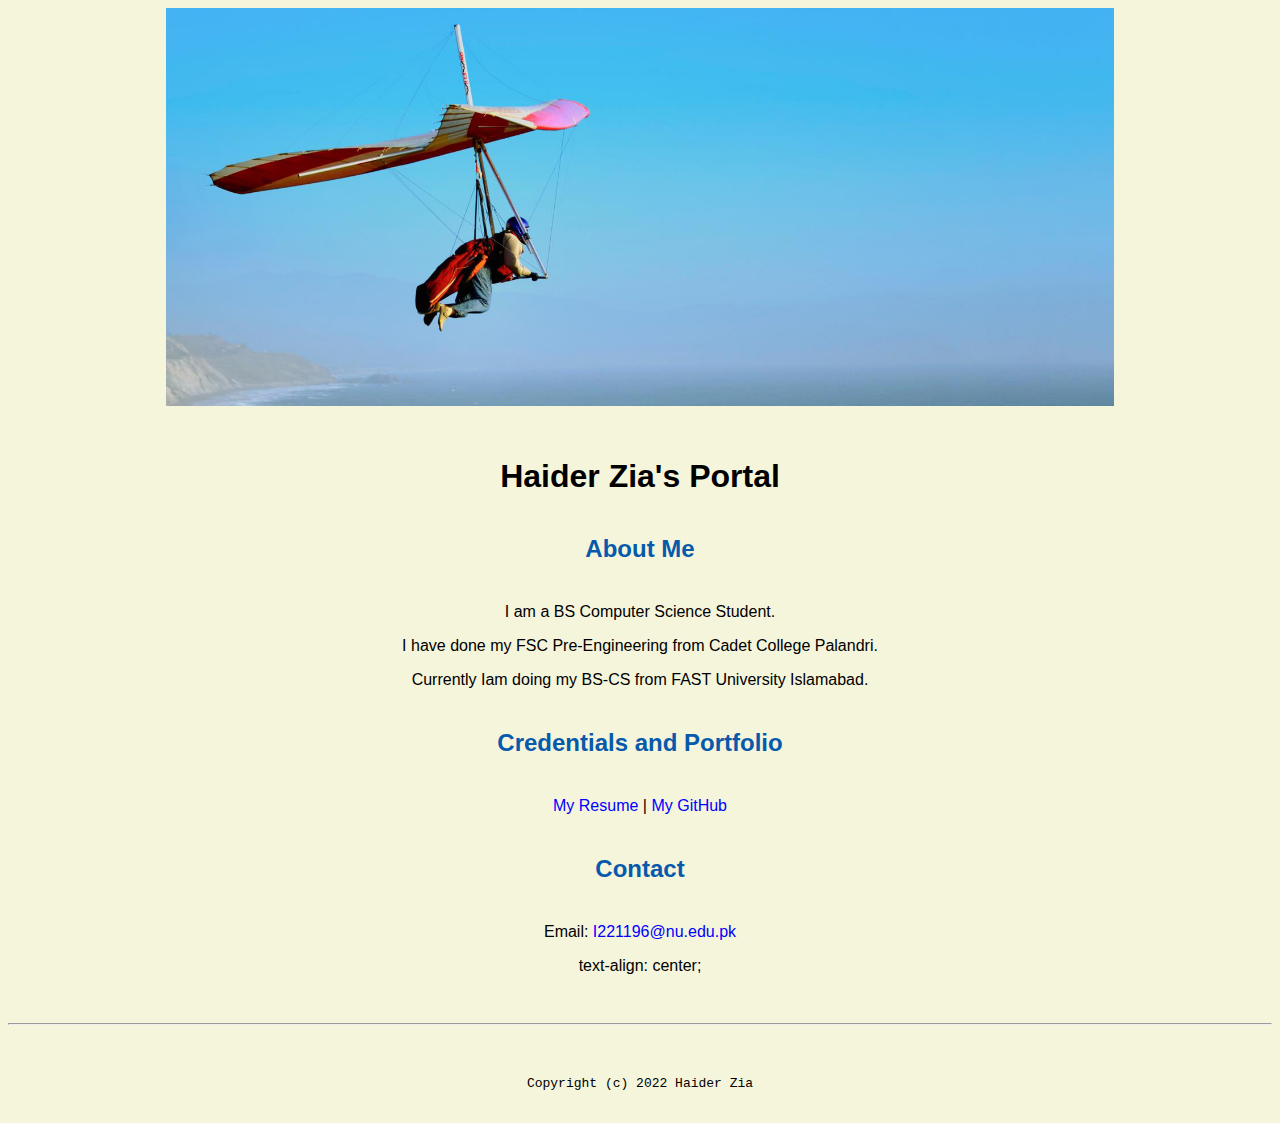
<file: index.html>
<!doctype html>

<!-- this is a comment for human! -->

<html lang="en">

  <header>
    <title>Haider Zia's portal</title>
<link rel="stylesheet" href="css/master.css">
<link rel="FaviconIcon" href="favicon.ico" type="image/x-icon">
<link rel="shortcut" href="favicon.ico" type="image/x-icon">
<meta name="viewport" content="width=device-width, initial-scale=1, shrink-to-fit=no">
<meta name="name" content="Haider Zia's Portal">
<meta name="robots" content="noindex, nofollow">
  </header>
  <body>
    <img src="images/banner.jpg" width="75%" alt="banner">
    <h1>Haider Zia's Portal</h1>
    <h2>About Me</h2>
    <p>I am a BS Computer Science Student.</p>
    <p>I have done my FSC Pre-Engineering from Cadet College Palandri.</p>
    <p>Currently Iam doing my BS-CS from FAST University Islamabad.</p>
  <h2>  Credentials and Portfolio</h2>

<p><a href="resume.html">My Resume</a> | <a href="https://github.com/RGRIDER"> My GitHub</a></p>
<h2>Contact</h2>

<p>Email: <a href="mailto:I221196@nu.edu.pk">I221196@nu.edu.pk</a></p>
text-align: center;

  </body>

  <footer>
    <hr>
    <code>Copyright (c) 2022 Haider Zia</code>

  </footer>

</html>
</file>
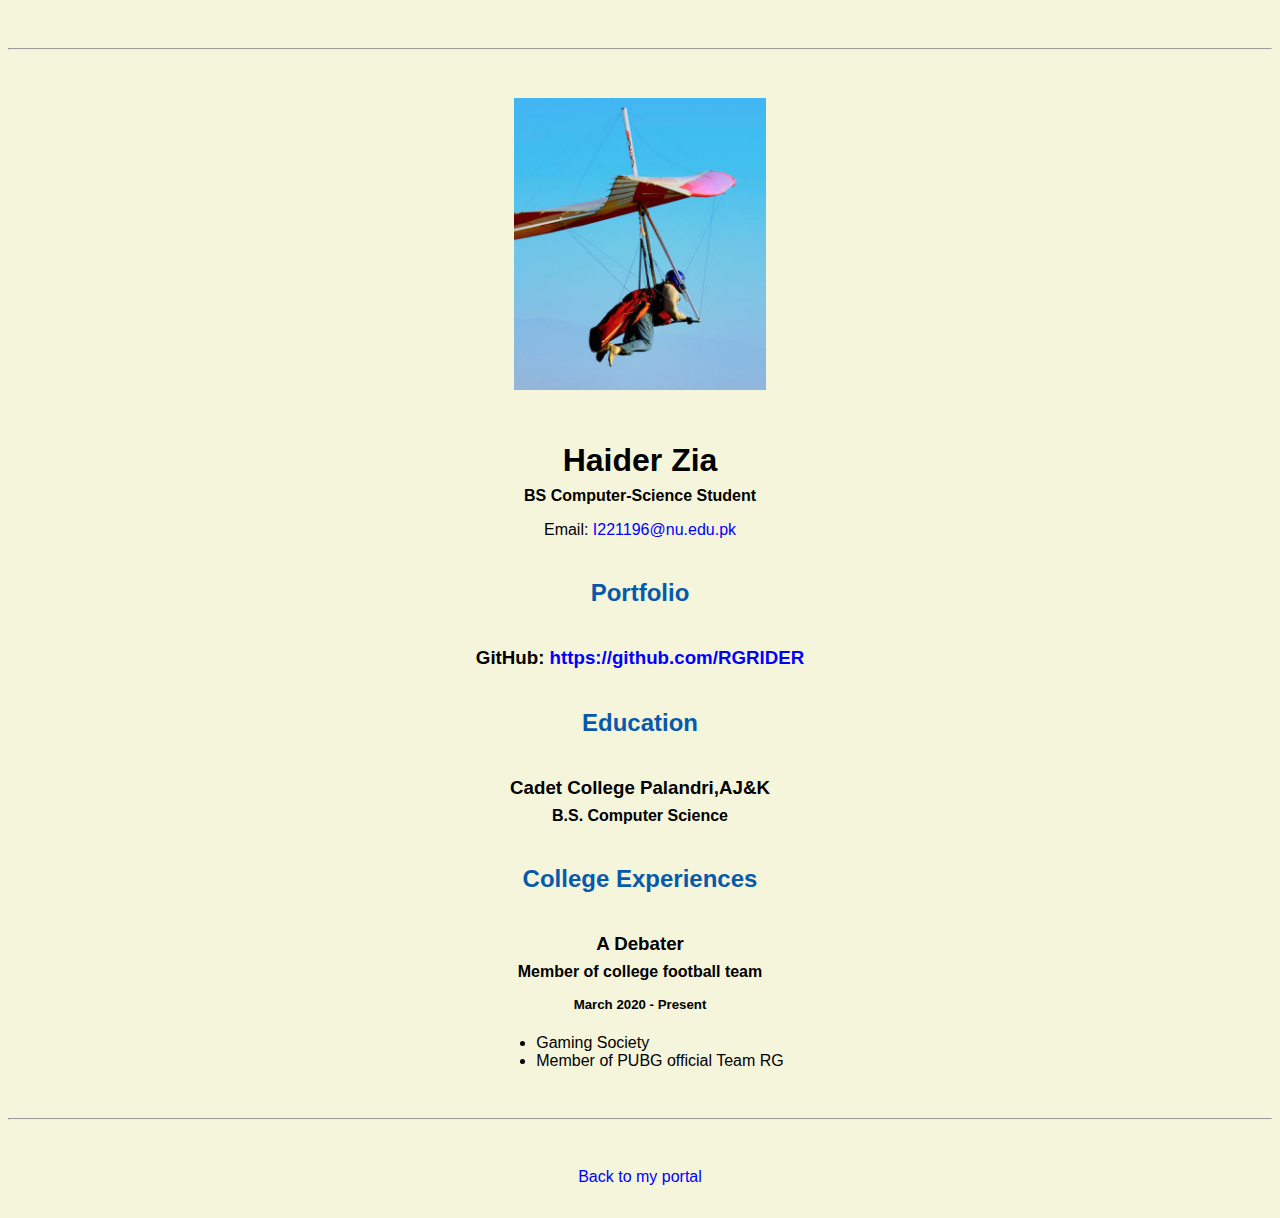
<file: resume.html>
<!doctype html>

<!-- this is a comment for human! -->

<html lang="en">

  <header>
    <title>Haider Zia's Resume</title>
    <link rel="stylesheet" href="css/master.css">
    <link rel="FaviconIcon" href="favicon.ico" type="image/x-icon">
    <link rel="shortcut" href="favicon.ico" type="image/x-icon">
    <meta name="viewport" content="width=device-width, initial-scale=1, shrink-to-fit=no">
    <meta name="name" content="Haider Zia's Portal">
    <meta name="robots" content="noindex, nofollow">

  </header>

  <body>
    <hr>

    <img src="images/headshot.jpg" alt="Harrison Kong's headshot" width="20%">

    <h1>Haider Zia</h1>
    <h4>BS Computer-Science Student</h4>

    <p>Email: <a href="mailto:I221196@nu.edu.pk" target="_blank">I221196@nu.edu.pk</a></p>
    <!-- don't post physical address, personal phone number or other personal information on the web! -->

    <h2>Portfolio</h2>
      <h3>GitHub: <a href="https://github.com/RGRIDER" target="_blank">https://github.com/RGRIDER</a></h3>

    <h2>Education</h2>

    <h3>Cadet College Palandri,AJ&K</h3>
    <h4>B.S. Computer Science </h4>

    <h2>College Experiences</h2>

    <h3>A Debater</h3>
    <h4>Member of college football team</h4>
    <h5>March 2020 - Present</h5>
      <ul>
        <li>Gaming Society</li>
        <li>Member of PUBG official Team RG</li>
      </ul>

  </body>

  <footer>
  <hr>
  <p><a href="index.html">Back to my portal</a><p>
  </footer>

</html>
</file>
<file: css/master.css>
/* Cascading stylesheet for the website */

/* Text inside these asterisks and slashes are comments for human */

  a {
    color: blue; /* set the text color to blue here */
    text-decoration: none; /* This means we do not want hyperlinks to be underlined */
  }

  a:hover {
    color: red; /* set the text color to red here */
    text-decoration: none; /* This means we do not want hyperlinks to be underlined */
  }

  body {
    background-color: beige; /* set the background color here */
    color: black; /* set the text color to black here */
    font-family: Arial, Helvetica, sans-serif;/* set the font here */
    text-align: center;/* set the text alignment here */
   }

  footer {
    margin-top: 2rem;
    margin-bottom: 2rem;
  }

  h1 {
    margin-bottom: 0.5rem;
    margin-top: 3rem;
   }

  h2 {
    color: #075AAB;/* set the text color of to #075AAB here */
    /* set both the bottom margin and top margin to 2.5rem here */
    margin-top: 2.5rem;
    margin-bottom: 2.5rem;
   }

  h3 {
    margin-bottom: 0;
    margin-top: 2rem;
  }

  h4 {
    margin-bottom: 1rem;
    margin-top: 0.5rem;
  }

  h5 {
    margin-top: 0.5rem;
  }

  hr {
    margin-bottom: 3rem;
    margin-top: 3rem;
  }

  /* this controls how the bullet points in the resume page looks */
  ul {
    display: table;
    margin: 0 auto;
    text-align: left;
  }
</file>
